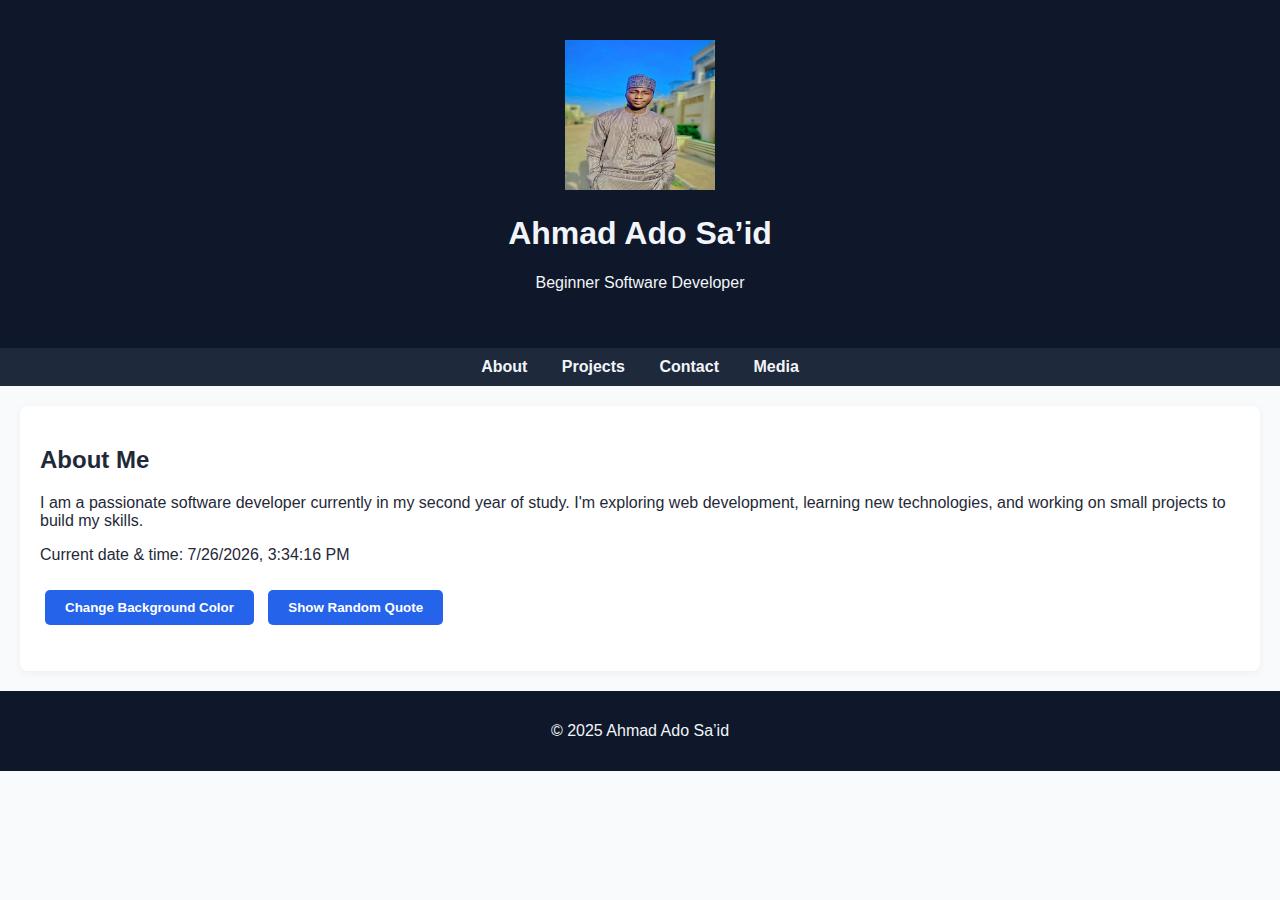
<file: index.html>
<!DOCTYPE html>
<html lang="en">
<head>
  <meta charset="UTF-8" />
  <meta name="viewport" content="width=device-width, initial-scale=1.0" />
  <title>Ahmad Ado Sa’id - Portfolio</title>
  <link rel="stylesheet" href="style.css">
</head>
<body>

  <header>
    <img src="img.jpg" alt="Ahmad Ado" class="profile-img" width="150" height="150">
    <h1>Ahmad Ado Sa’id</h1>
    <p>Beginner Software Developer</p>
  </header>

  <nav>
    <a href="index.html">About</a>
    <a href="project.html">Projects</a>
    <a href="contact.html">Contact</a>
    <a href="media.html">Media</a>
  </nav>

  <section id="about">
    <h2>About Me</h2>
    <p>I am a passionate software developer currently in my second year of study. I'm exploring web development, learning new technologies, and working on small projects to build my skills.</p>

    <p id="greeting"></p>
    <p id="DisplayDateTime"></p>

    <!-- Buttons for Interaction -->
    <button onclick="changeBackground()">Change Background Color</button>
    <button onclick="showQuote()">Show Random Quote</button>
    <p id="quote"></p>
  </section>
  <footer>
    <p>&copy; 2025 Ahmad Ado Sa’id</p>
  </footer>
  <script src="script.js"></script>
</body>
</html>
</file>
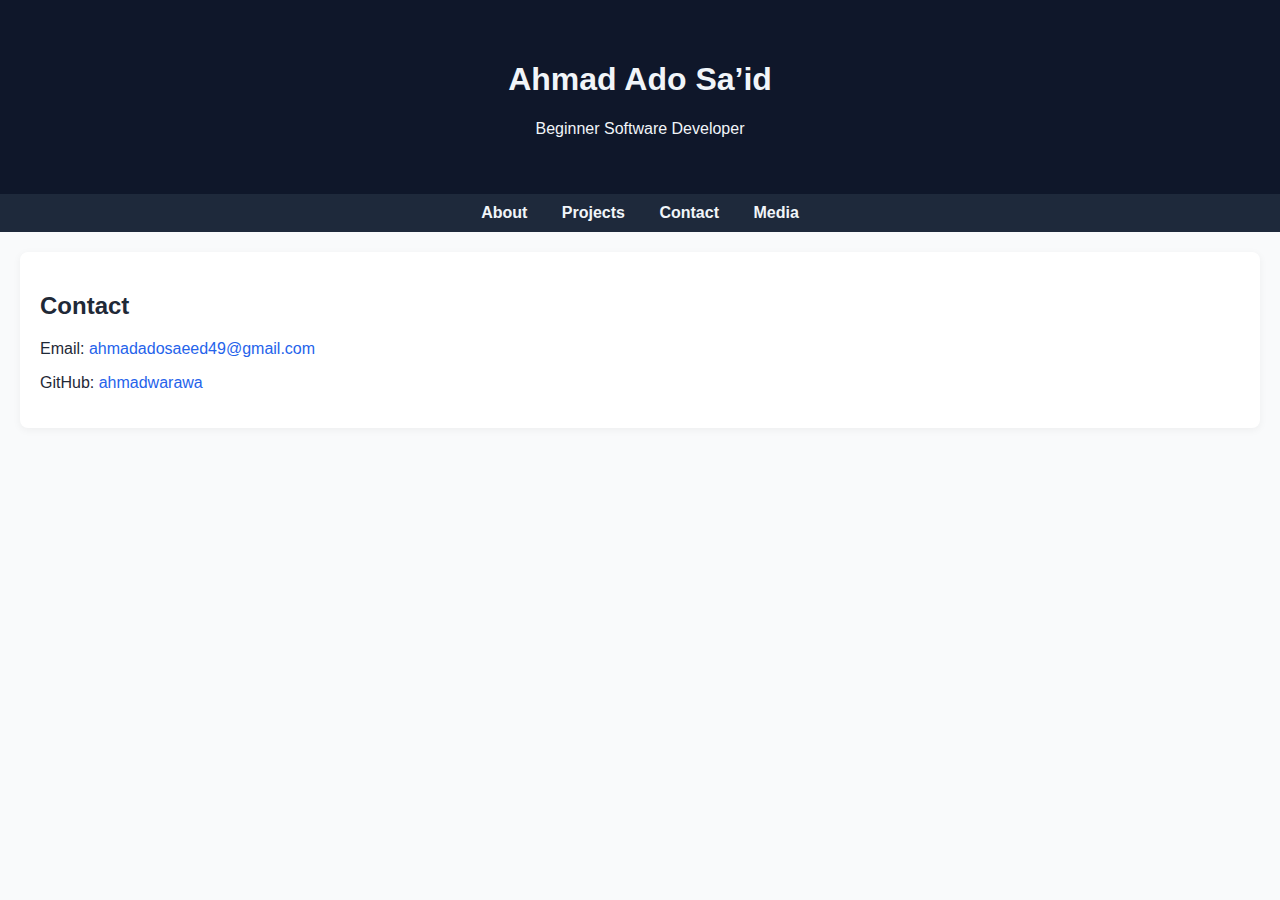
<file: contact.html>
<!DOCTYPE html>
<html lang="en">
<head>
  <meta charset="UTF-8" />
  <meta name="viewport" content="width=device-width, initial-scale=1.0" />
  <title>Ahmad Ado Sa’id - Portfolio</title>
  <link rel="stylesheet" href="style.css">
</head>
<body>

  <header>
    <h1>Ahmad Ado Sa’id</h1>
    <p>Beginner Software Developer</p>
  </header>

  <nav>
    <a href="index.html">About</a>
    <a href="project.html">Projects</a>
    <a href="contact.html">Contact</a>
    <a href="media.html">Media</a>
  </nav>
  <section id="contact">
    <h2>Contact</h2>
    <p>Email: <a href="mailto:ahmadadosaeed49@gmail.com">ahmadadosaeed49@gmail.com</a></p>
    <p>GitHub: <a href="https://github.com/ahmad-warawa" target="_blank">ahmadwarawa</a></p>
  </section>
</file>
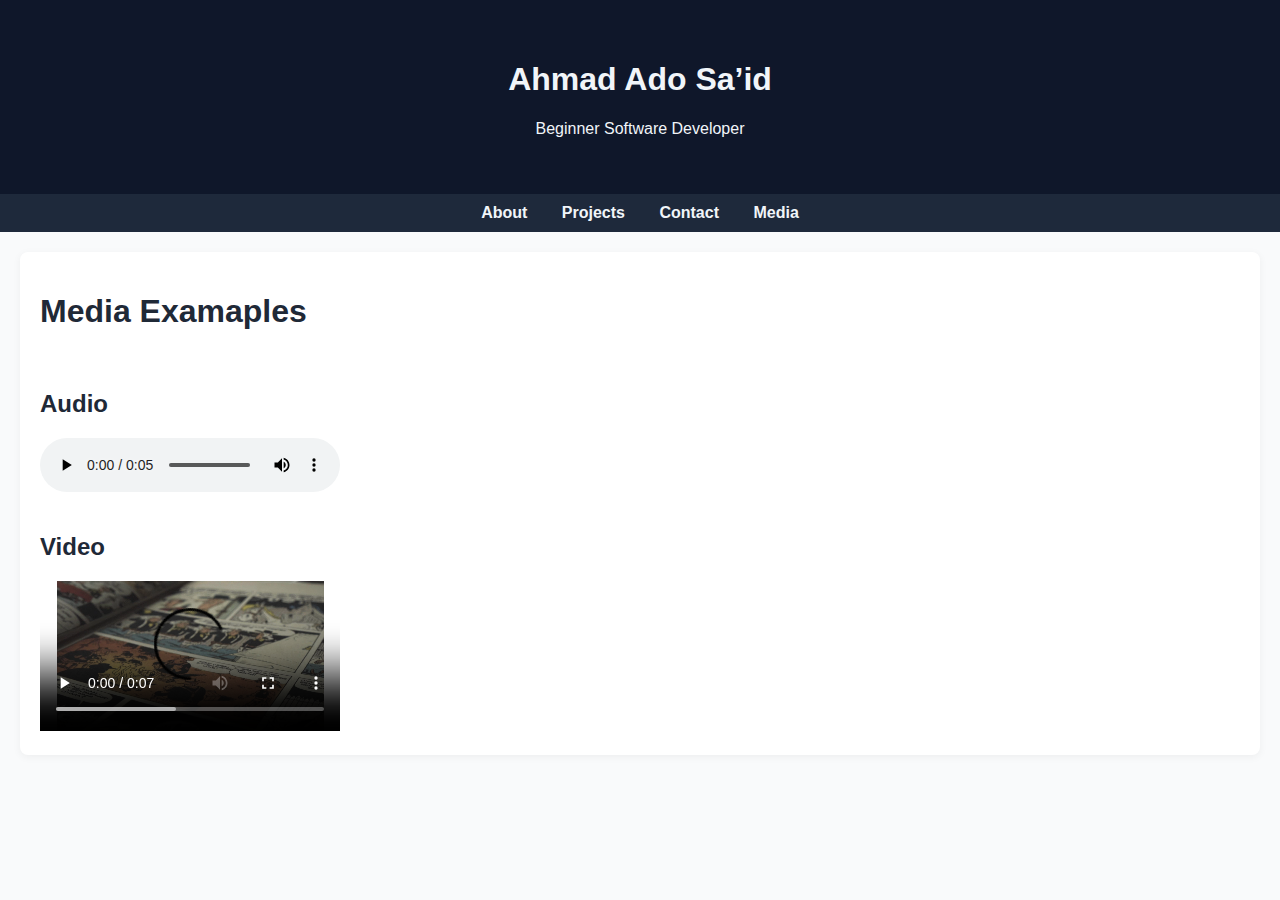
<file: media.html>
<!DOCTYPE html>
<html lang="en">
<head>
  <meta charset="UTF-8" />
  <meta name="viewport" content="width=device-width, initial-scale=1.0" />
  <title>Ahmad Ado Sa’id - Portfolio</title>
  <link rel="stylesheet" href="style.css">
</head>
<body>

  <header>
    <h1>Ahmad Ado Sa’id</h1>
    <p>Beginner Software Developer</p>
  </header>

  <nav>
    <a href="index.html">About</a>
    <a href="project.html">Projects</a>
    <a href="contact.html">Contact</a>
    <a href="media.html">Media</a>
  </nav>
  <section class="media">
      <h1>Media Examaples</h1>
      <br>
      <h2>Audio</h2>
      <audio controls><source src="audio.mp3" type="audio/mpeg"></audio>
      <br>
      <br>
      <h2>Video</h2>
      <video controls><source src="video.mp4" type="video/mp4" width="200" height="150"></video>
  </section>
</file>
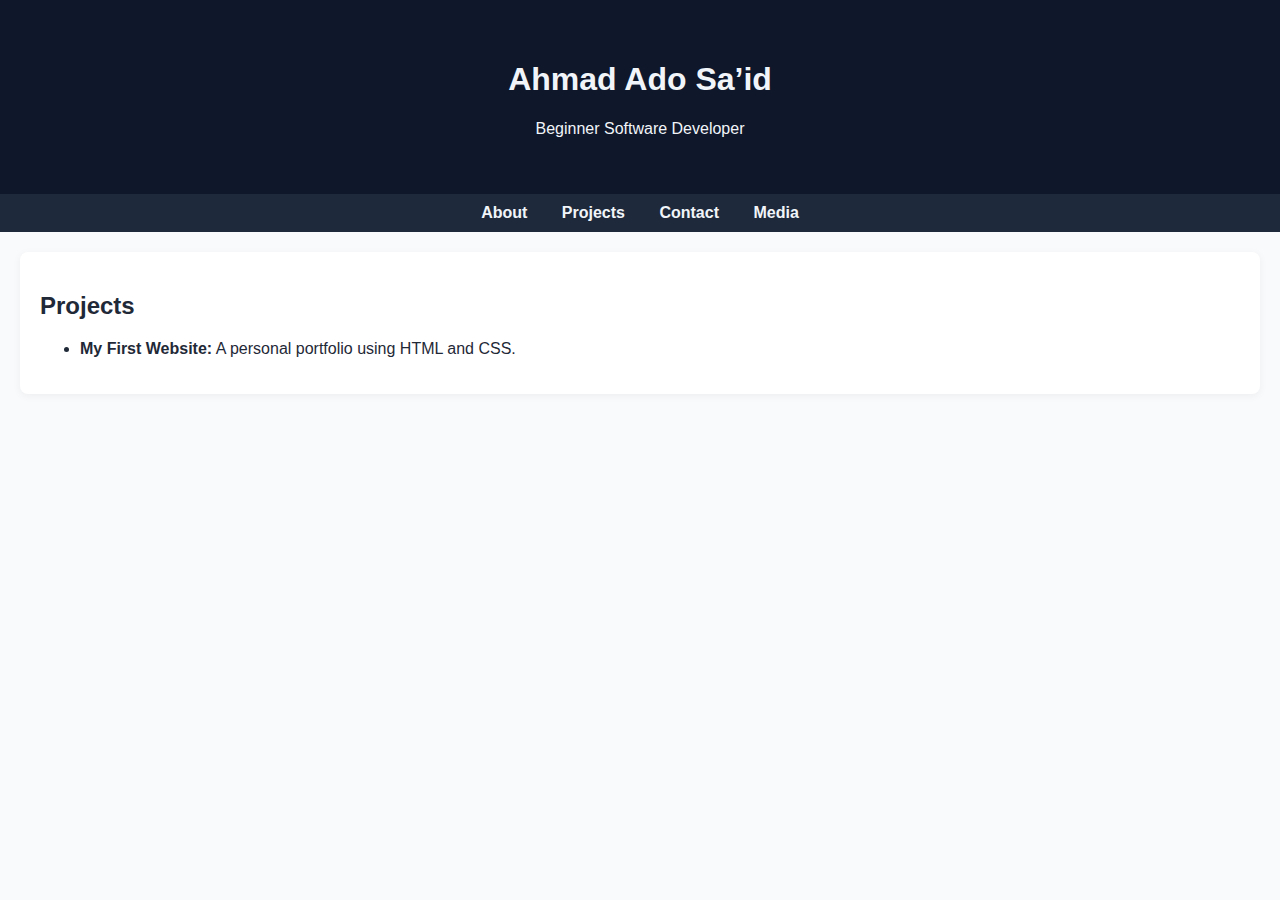
<file: project.html>
<!DOCTYPE html>
<html lang="en">
<head>
  <meta charset="UTF-8" />
  <meta name="viewport" content="width=device-width, initial-scale=1.0" />
  <title>Ahmad Ado Sa’id - Portfolio</title>
  <link rel="stylesheet" href="style.css">
</head>
<body>

  <header>
    <h1>Ahmad Ado Sa’id</h1>
    <p>Beginner Software Developer</p>
  </header>

  <nav>
    <a href="index.html">About</a>
    <a href="project.html">Projects</a>
    <a href="contact.html">Contact</a>
    <a href="media.html">Media</a>
  </nav>
  <section id="projects">
    <h2>Projects</h2>
    <ul>
      <li><strong>My First Website:</strong> A personal portfolio using HTML and CSS.</li>
    </ul>
  </section>
</file>
<file: style.css>
body {
      font-family: Arial, sans-serif;
      background-color: #f9fafb;
      color: #1f2937;
      margin: 0;
      padding: 0;
    }

    header {
      background-color: #0f172a;
      color: #f1f5f9;
      text-align: center;
      padding: 40px 20px;
    }

    nav {
      background-color: #1e293b;
      text-align: center;
      padding: 10px;
    }

    nav a {
      color: #f1f5f9;
      text-decoration: none;
      margin: 0 15px;
      font-weight: bold;
    }

    nav a:hover {
      color: #38bdf8;
    }

    section {
      padding: 20px;
      margin: 20px;
      background-color: #ffffff;
      border-radius: 8px;
      box-shadow: 0 2px 8px rgba(0, 0, 0, 0.05);
    }
    .media video{
        width:300px;
        height: 150px;
    }

    footer {
      background-color: #0f172a;
      color: #f1f5f9;
      text-align: center;
      padding: 15px;
    }

    a {
      color: #2563eb;
      text-decoration: none;
    }

    a:hover {
      text-decoration: underline;
    }

    button {
      background-color: #2563eb;
      color: #ffffff;
      border: none;
      padding: 10px 20px;
      margin: 10px 5px;
      border-radius: 5px;
      cursor: pointer;
      font-weight: bold;
      transition: background-color 0.3s ease;
    }

    button:hover {
      background-color: #1e40af;
    }
</file>
